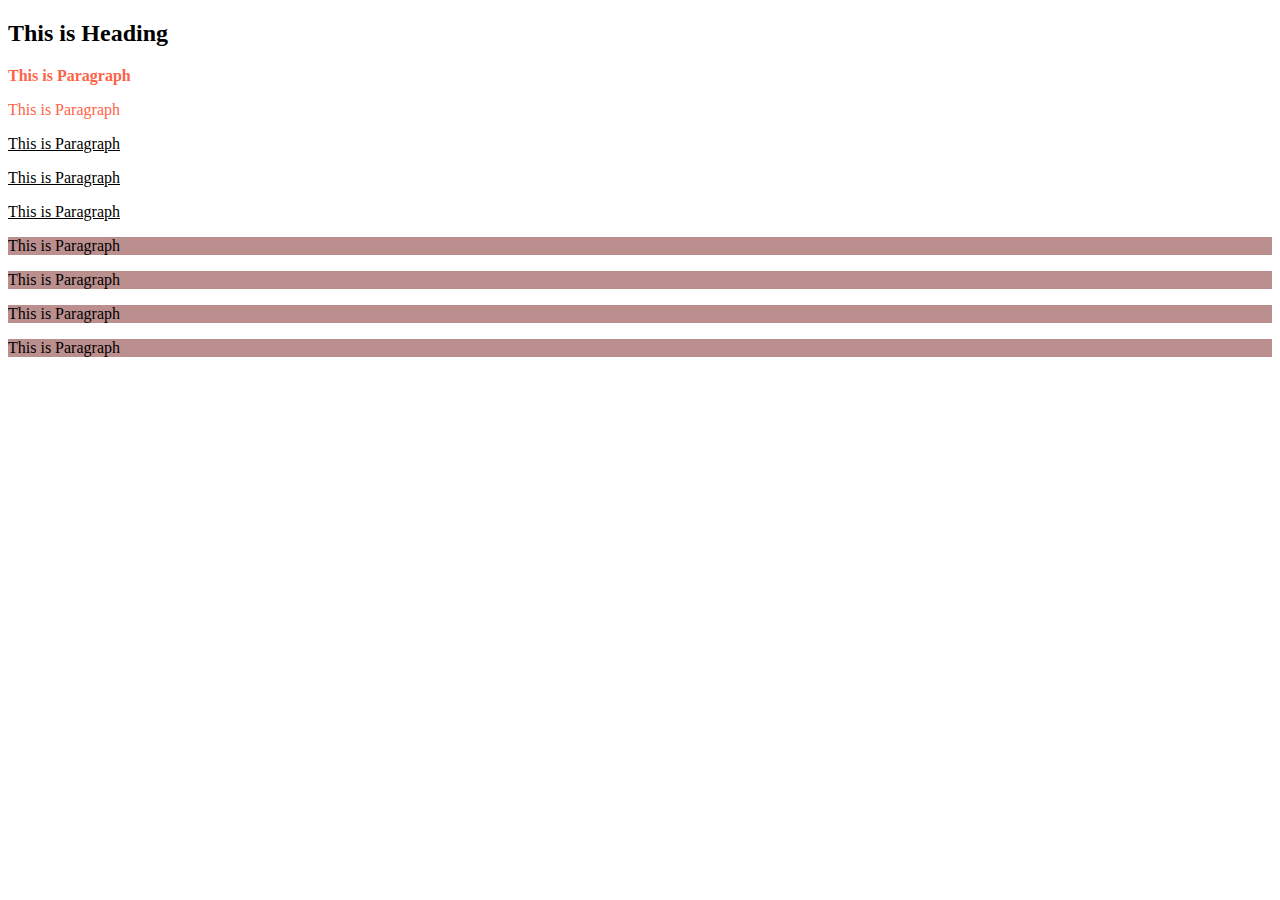
<file: Combinators/index.html>
<!DOCTYPE html>
<html lang="en">
<head>
    <meta charset="UTF-8">
    <meta http-equiv="X-UA-Compatible" content="IE=edge">
    <meta name="viewport" content="width=device-width, initial-scale=1.0">
    <title>Combinators in html</title>
    <link rel="stylesheet" href="style.css">
</head>
<body>
    <h2>This is Heading</h2>
    <p>This is Paragraph</p>
    <p>This is Paragraph</p>
    <div>
        <p>This is Paragraph</p>
        <p>This is Paragraph</p>
        <p>This is Paragraph</p>
    </div>    
    <section>
        <p>This is Paragraph</p>
        <p>This is Paragraph</p>
        <p>This is Paragraph</p>
        <p>This is Paragraph</p>
    </section>

</body>
</html>
</file>
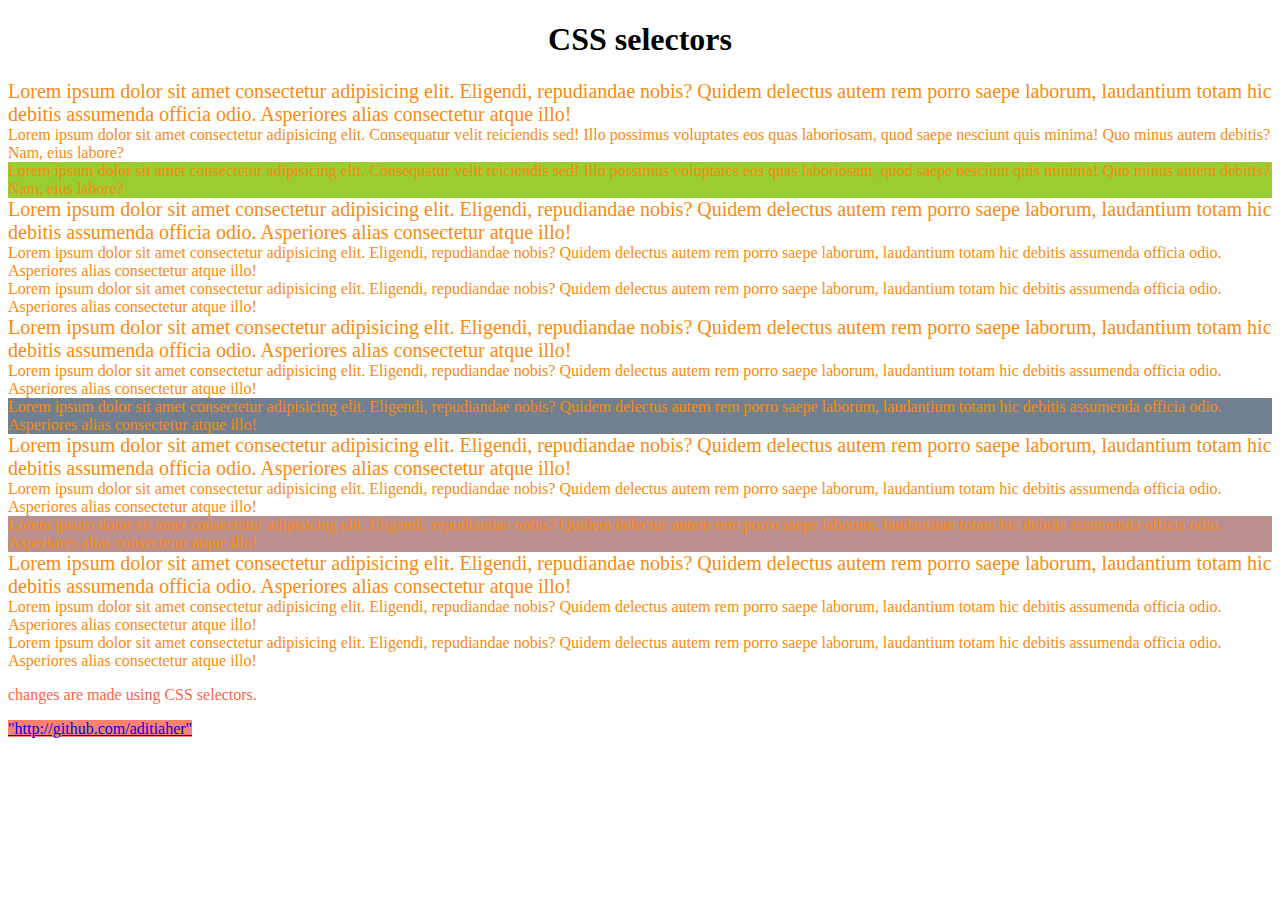
<file: selctors/index.html>
<!DOCTYPE html>
<html lang="en">
<head>
    <meta charset="UTF-8">
    <meta http-equiv="X-UA-Compatible" content="IE=edge">
    <meta name="viewport" content="width=device-width, initial-scale=1.0">
    <title>Document</title>
    <link rel="stylesheet" href="style.css">
</head>
<body>
    <h1>CSS selectors</h1>
    <div class ="big">Lorem ipsum dolor sit amet consectetur adipisicing elit. Eligendi, repudiandae nobis? Quidem delectus autem rem porro saepe laborum, laudantium totam hic debitis assumenda officia odio. Asperiores alias consectetur atque illo!</div>
    <div class="bold">Lorem ipsum dolor sit amet consectetur adipisicing elit. Consequatur velit reiciendis sed! Illo possimus voluptates eos quas laboriosam, quod saepe nesciunt quis minima! Quo minus autem debitis? Nam, eius labore?</div>
    <div id="sec">Lorem ipsum dolor sit amet consectetur adipisicing elit. Consequatur velit reiciendis sed! Illo possimus voluptates eos quas laboriosam, quod saepe nesciunt quis minima! Quo minus autem debitis? Nam, eius labore?</div>
    <div class="big">Lorem ipsum dolor sit amet consectetur adipisicing elit. Eligendi, repudiandae nobis? Quidem delectus autem rem porro saepe laborum, laudantium totam hic debitis assumenda officia odio. Asperiores alias consectetur atque illo!</div>
    <div>Lorem ipsum dolor sit amet consectetur adipisicing elit. Eligendi, repudiandae nobis? Quidem delectus autem rem porro saepe laborum, laudantium totam hic debitis assumenda officia odio. Asperiores alias consectetur atque illo!</div>
    <div>Lorem ipsum dolor sit amet consectetur adipisicing elit. Eligendi, repudiandae nobis? Quidem delectus autem rem porro saepe laborum, laudantium totam hic debitis assumenda officia odio. Asperiores alias consectetur atque illo!</div>
    <div class="big bold">Lorem ipsum dolor sit amet consectetur adipisicing elit. Eligendi, repudiandae nobis? Quidem delectus autem rem porro saepe laborum, laudantium totam hic debitis assumenda officia odio. Asperiores alias consectetur atque illo!</div>
    <div>Lorem ipsum dolor sit amet consectetur adipisicing elit. Eligendi, repudiandae nobis? Quidem delectus autem rem porro saepe laborum, laudantium totam hic debitis assumenda officia odio. Asperiores alias consectetur atque illo!</div>
    <div id="cs">Lorem ipsum dolor sit amet consectetur adipisicing elit. Eligendi, repudiandae nobis? Quidem delectus autem rem porro saepe laborum, laudantium totam hic debitis assumenda officia odio. Asperiores alias consectetur atque illo!</div>
    <div class="big">Lorem ipsum dolor sit amet consectetur adipisicing elit. Eligendi, repudiandae nobis? Quidem delectus autem rem porro saepe laborum, laudantium totam hic debitis assumenda officia odio. Asperiores alias consectetur atque illo!</div>
    <div>Lorem ipsum dolor sit amet consectetur adipisicing elit. Eligendi, repudiandae nobis? Quidem delectus autem rem porro saepe laborum, laudantium totam hic debitis assumenda officia odio. Asperiores alias consectetur atque illo!</div>
    <div id='ec'>Lorem ipsum dolor sit amet consectetur adipisicing elit. Eligendi, repudiandae nobis? Quidem delectus autem rem porro saepe laborum, laudantium totam hic debitis assumenda officia odio. Asperiores alias consectetur atque illo!</div>
    <div class="big bold">Lorem ipsum dolor sit amet consectetur adipisicing elit. Eligendi, repudiandae nobis? Quidem delectus autem rem porro saepe laborum, laudantium totam hic debitis assumenda officia odio. Asperiores alias consectetur atque illo!</div>
    <div>Lorem ipsum dolor sit amet consectetur adipisicing elit. Eligendi, repudiandae nobis? Quidem delectus autem rem porro saepe laborum, laudantium totam hic debitis assumenda officia odio. Asperiores alias consectetur atque illo!</div>
    <div>Lorem ipsum dolor sit amet consectetur adipisicing elit. Eligendi, repudiandae nobis? Quidem delectus autem rem porro saepe laborum, laudantium totam hic debitis assumenda officia odio. Asperiores alias consectetur atque illo!</div>
    
    <p> changes are made using CSS selectors.</p>
    <a href="http://github.com/aditiaher" target="_blank">"http://github.com/aditiaher"</a>
</body>
</html>
</file>
<file: Combinators/style.css>
/* Child Sibling Selector */
h2 + p {
    font-weight: bold;
}
/*descendant selector*/
section p{
    background-color: rosybrown;
}
/*general sibling selector*/
h2 ~ p {
    color: tomato;
}
/*child selector*/
div > p{
    text-decoration: underline;
}
</file>
<file: selctors/style.css>
div{
    color: rgb(248, 139, 15);
    
}
p{
    color: tomato;
}
h1{
    text-align: center;
}
/*universal selector*/
*{
    font-family: Georgia, 'Times New Roman', Times, serif;
}
/*changes using class selectors*/
.big{
    font-size: 15pt;
}
.bold{
    font-weight: 500;
}
/*changesusing id selector */
/* you should not give one id to many attributes as it is not a good practice instead of that we can use class to assign to multiple attributes*/

#sec{
    background-color:yellowgreen;
}
#cs{
    background-color: slategray;

}
#ec{
    background: rosybrown;

}
/*Attribute Selector*/
a[target]{
    text-decoration: underline;
    background-color: salmon;

}
</file>
